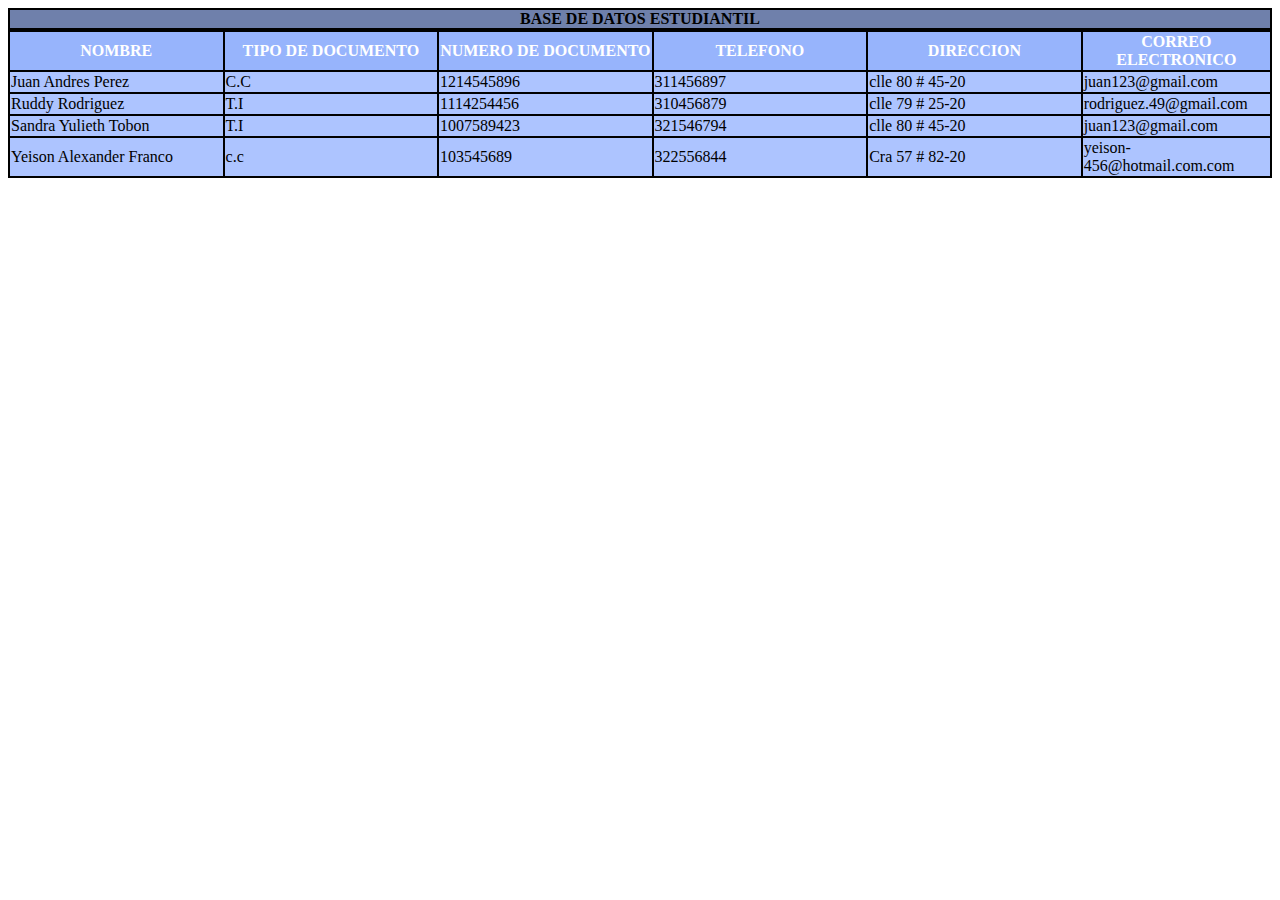
<file: index.html>
<!DOCTYPE html>
<html lang="en">
<head>
    <meta charset="UTF-8">
    <meta http-equiv="X-UA-Compatible" content="IE=edge">
    <meta name="viewport" content="width=device-width, initial-scale=1.0">
    <title>Document</title>
    <link rel="stylesheet" type="text/css" href="style.css">
</head>
<body>
    <table>
        <caption id="nom" ><b>BASE DE DATOS ESTUDIANTIL</b></caption>

        <tr>
            <th class="color"> NOMBRE</th>
            <th class="color">TIPO DE DOCUMENTO</th>
            <th class="color">NUMERO DE DOCUMENTO</th>
            <th class="color">TELEFONO</th>
            <th class="color">DIRECCION </th>
            <th class="color">CORREO ELECTRONICO</th>

            <tr> <td>Juan Andres Perez</td>
            <td>C.C</td>
            <td>1214545896</td>
            <td>311456897</td>
            <td>clle 80 # 45-20</td>
            <td>juan123@gmail.com</td>
        </tr>
        <tr> <td>Ruddy Rodriguez</td>
            <td>T.I</td>
            <td>1114254456</td>
            <td>310456879</td>
            <td>clle 79 # 25-20</td>
            <td>rodriguez.49@gmail.com</td>
        </tr>

        <tr> <td>Sandra Yulieth Tobon</td>
            <td>T.I</td>
            <td>1007589423</td>
            <td>321546794</td>
            <td>clle 80 # 45-20</td>
            <td>juan123@gmail.com</td>
        </tr>

        <tr> <td>Yeison Alexander Franco</td>
            <td>c.c</td>
            <td>103545689</td>
            <td>322556844</td>
            <td>Cra 57 # 82-20</td>
            <td>yeison-456@hotmail.com.com</td>
        </tr>

    </table>
</body>
</html>
</file>
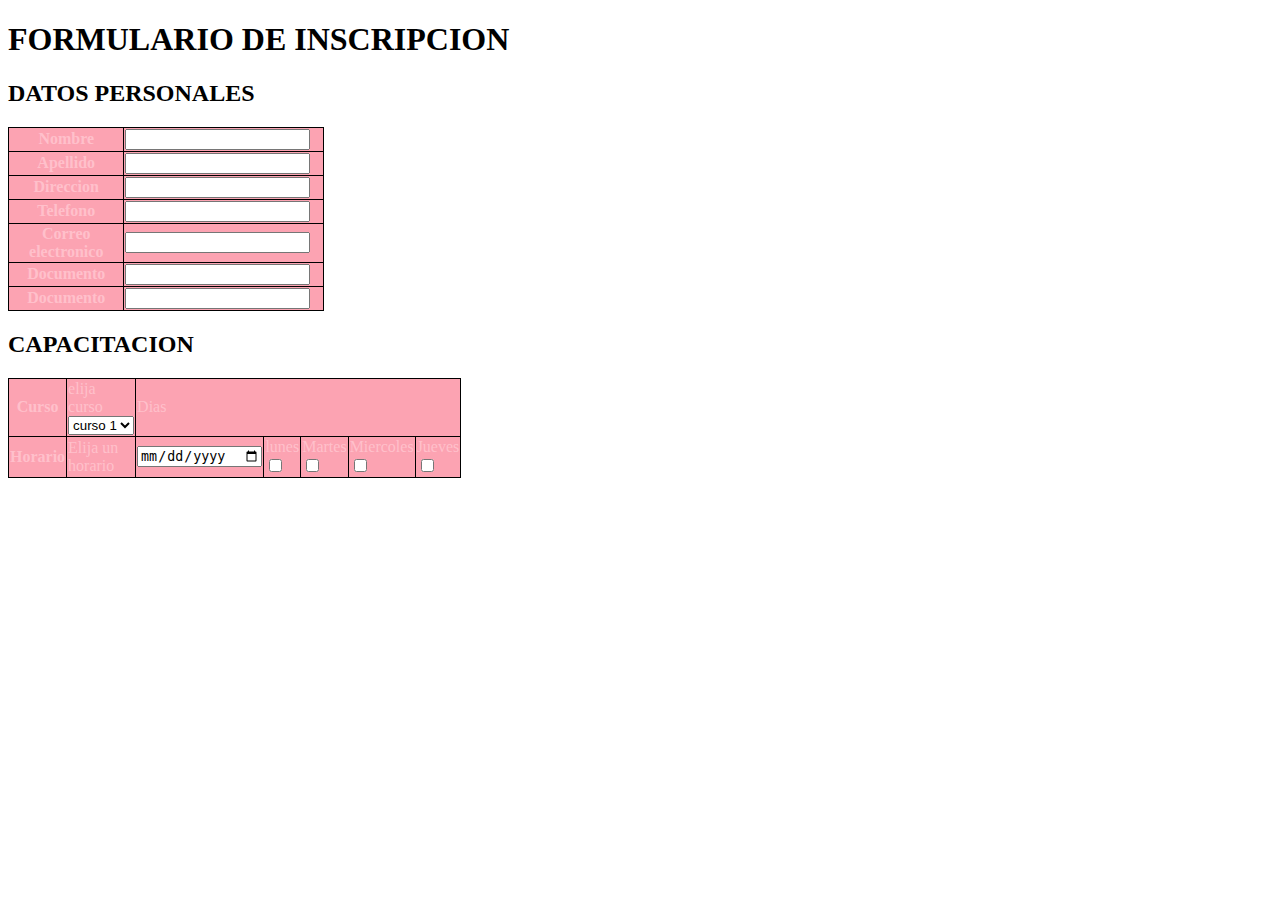
<file: index1.html>
<!DOCTYPE html>
<html lang="en">
<head>
    <meta charset="UTF-8">
    <meta http-equiv="X-UA-Compatible" content="IE=edge">
    <meta name="viewport" content="width=device-width, initial-scale=1.0">
    <title>Document</title>
    <link rel="stylesheet" type="text/css" href="style1.css">
</head>
<body>
   <div><h1> FORMULARIO DE INSCRIPCION</h1>
    <h2>DATOS PERSONALES</h2>
    
        <form>
            <table>
                <tr>
                    <th>Nombre  </th>
                    <td><input type="text"></td>
                </tr>
                <tr>
                    <th>Apellido  </th>
                    <td><input type="text"></td>
                </tr>
                <tr>
                    <th>Direccion </th>
                    <td><input type="text"></td>
                </tr>
                <tr>
                    <th>Telefono  </th>
                    <td><input type="text"></td>
                </tr>
                <tr>
                    <th>Correo electronico  </th>
                    <td><input type="text"></td>
                </tr>
            </tr>
            <tr>
                <th>Documento  </th>
                <td><input type="text"></td>
            </tr>
        </tr>
        <tr>
            <th>Documento </th>
            <td><input type="text"></td>
        </tr>
            </table>
        <h2>CAPACITACION</h2>
        <table class="tabla2">
            <tr>
                <th>Curso </th>
                <td>elija curso <select name="curso"><option value="1">curso 1</option><option value="2">curso 2</option></select></td>
                <td colspan="5">Dias</td>
            </tr>
                <tr>
                    <th>Horario </th>
                    <td>Elija un horario</td>
                    <td><input type="date"></td>
                    <td>lunes<input type="checkbox"></td>
                    <td>Martes<input type="checkbox"></td>
                    <td>Miercoles<input type="checkbox"></td>
                    <td>Jueves<input type="checkbox"></td>
                </tr>
            </table>

           
        </form>
 
    
      

</body>
</html>
</file>
<file: style.css>
*{
    font-family: cursive;
    
}

#nom{
    background: rgba(90, 109, 158, 0.87);
    border: 2px solid #000;
}
.color{
    
color: white;
border: 2px solid #000;    
}

table{
    width: 100%;
    border: 2px solid #000;
    border-collapse: collapse;
}

th{ 
    width:17%;
    border: 2px solid #000;
    background: rgba(136, 169, 251, 0.87);
    color: #000;
}

td{
    width: 17%;
    border: 2px solid #000;
    background: rgba(161, 187, 255, 0.87);
    color: #000;
}

tr:hover td{
    background-color: rgba(90, 109, 158, 0.87);
    color: white}
</file>
<file: style1.css>
table{
    width: 25%;
    border: 1px solid #000;
    border-collapse: collapse;
}
th{
    width: 33%;
    border: 1px solid #000;
    background: rgb(252, 163, 178);
    color: pink;
}
td{
    width: 33%;
    border: 1px solid #000;
    background: rgb(252, 163, 178);
    color: pink;}
.tabla2{
    width: 25%;
    border: 1px solid #000;
    border-collapse: collapse;   
}
</file>
